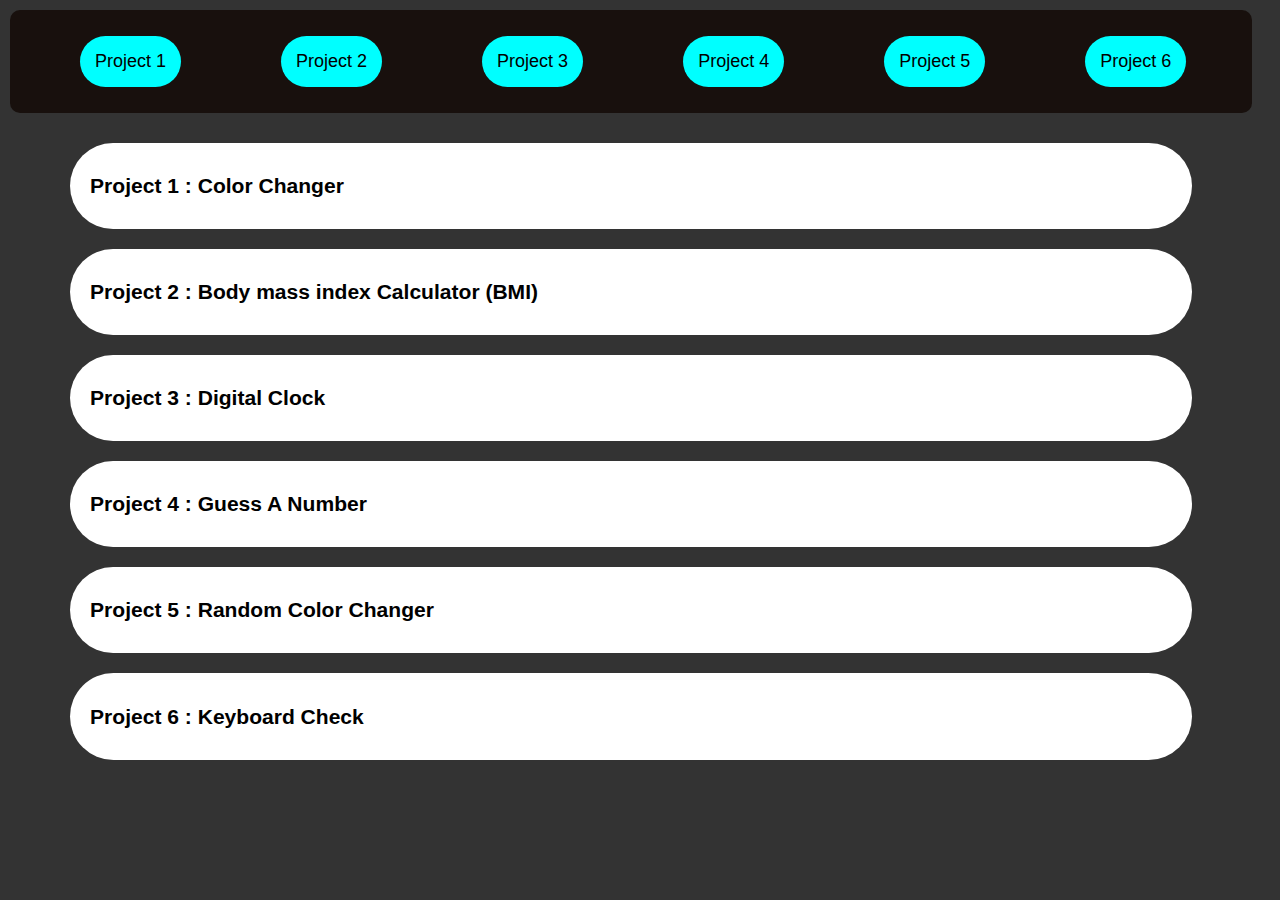
<file: index.html>
<!DOCTYPE html>
<html lang="en">

<head>
    <meta charset="UTF-8">
    <meta name="viewport" content="width=device-width, initial-scale=1.0">
    <title>Project / Home Page</title>
    <style>
        body {
            margin: 0;
            padding: 0;
            font-family: Arial, sans-serif;
            box-sizing: border-box;
            background-color: #333;
        }

        .container {
            width: 97%;
            margin: 10px 10px;
        }

        .nav {
            background-color: #18100d;
            color: #fff;
            padding: 10px 30px;
            display: flex;
            justify-content: space-between;
            align-items: center;
            border-radius: 10px;
  
        }

        .nav ul {
            list-style: none;
            display: flex;
            gap: 150px;
        }

        .nav ul li {
            padding: 15px ;
            background-color: aqua;
            border-radius: 40px;
        }

        .nav ul a {
            text-decoration: none;
            color: black;
            font-size: 18px;
            transition: 0.3s;
        }

        .nav ul a:hover {
            color: #ff9800;
        }

        .content {
            display: flex;
            justify-content: center;
            align-items: center;
            flex-direction: column;
            gap: 20px;
            margin: 30px 20px;
        }

        .content a {
            text-decoration: none;
            color: black;
            font-size: 18px;
            transition: 0.3s;
            background-color: white;
            padding: 10px 20px;
            width: 90%;
            border-radius: 50px;
        }

        .content a:hover {
            color: #ff9800;
        }

        @media (max-width: 1580px) {
            .nav {
                flex-direction: row;

            }

            .nav ul {
                flex-direction: row;
                gap: 150px;
            }

        }

        @media (max-width: 1400px) {
            .nav {
                flex-direction: row;

            }

            .nav ul {
                flex-direction: row;
                gap: 130px;
            }

        }
        @media (max-width: 1280px) {
            .nav {
                flex-direction: row;

            }

            .nav ul {
                flex-direction: row;
                gap: 100px;
            }

        }
        @media (max-width: 1125px) {
            .nav {
                flex-direction: row;

            }

            .nav ul {
                flex-direction: row;
                gap: 80px;
            }

        }

        @media (max-width: 1080px) {
            .nav {
                flex-direction: row;

            }

            .nav ul {
                flex-direction: row;
                gap: 70px;
            }

            .content {
                margin: 5px 20px;
                align-items: center;
                text-align: center;
            }

        }

        @media (max-width: 965px) {
    .nav {
        flex-direction: row;
        align-items: center;
        text-align: center;
    }

    .nav ul {
        flex-direction: row;
        gap: 55px;
    }

    .content {
        margin: 5px 10px;
        align-items: center;
        text-align: center;
    }
}

@media (max-width: 900px) {
    .nav {
        flex-direction: row;
        align-items: center;
        text-align: center;
    }

    .nav ul {
        flex-direction: row;
        gap: 45px;
    }

    .content {
        margin: 5px 10px;
        align-items: center;
        text-align: center;
    }
}
@media (max-width: 830px) {
    .nav {
        flex-direction: row;
        align-items: center;
        text-align: center;
    }

    .nav ul {
        flex-direction: row;
        gap: 20px;
    }

    .content {
        margin: 5px 10px;
        align-items: center;
        text-align: center;
    }
}
@media (max-width: 720px) {
    .nav {
        flex-direction: row;
        align-items: center;
        text-align: center;
    }

    .nav ul {
        flex-direction: row;
        gap: 10px;
    }

    .content {
        margin: 5px 10px;
        align-items: center;
        text-align: center;
    }
}
@media (max-width: 660px) {
    .nav {
        flex-direction: column;
        align-items: center;
        text-align: center;
    }

    .nav ul {
        flex-direction: column;
        gap: 10px;
    }

    .content {
        margin: 5px 10px;
        align-items: center;
        text-align: center;
    }
}
@media (max-width: 555px) {
    .nav {
        flex-direction: column;
        align-items: center;
        text-align: center;
    }

    .nav ul {
        flex-direction: column;
        gap: 10px;
    }
   
}

        @media (max-width: 420px) {
            h1 {
                color: #fff;
                font-size: 40px;
                margin-top: 5px;
            }
        }

        @media (max-width: 278px) {
            h1 {
                color: #fff;
                font-size: 40px;
                margin-top: 3px;
            }
        }
    </style>
</head>

<body>
    <div class="container">
        <div class="nav">
            <ul>
                <a href="1 Project/index.html">
                    <li>Project 1 </li>
                </a>
                <a href="2 Project/index.html">
                    <li>Project 2 </li>
                </a>
                <a href="3 Project/index.html">
                    <li>Project 3 </li>
                </a>
                <a href="4 Project/index.html">
                    <li>Project 4 </li>
                </a>
                <a href="5 Project/index.html">
                    <li>Project 5 </li>
                </a>
                <a href="6 Project/index.html">
                    <li>Project 6 </li>
                </a>
            </ul>
        </div>
        <div class="content">
            <a href="1 Project/index.html">
                <h3>Project 1 : Color Changer</h3>
            </a>
            <a href="2 Project/index.html">
                <h3>Project 2 : Body mass index Calculator (BMI)</h3>
            </a>
            <a href="3 Project/index.html">
                <h3>Project 3 : Digital Clock</h3>
            </a>
            <a href="4 Project/index.html">
                <h3>Project 4 : Guess A Number</h3>
            </a>
            <a href="5 Project/index.html">
                <h3>Project 5 : Random Color Changer</h3>
            </a>
            <a href="6 Project/index.html">
                <h3>Project 6 : Keyboard Check</h3>
            </a>
        </div>
    </div>

</body>

</html>
</file>
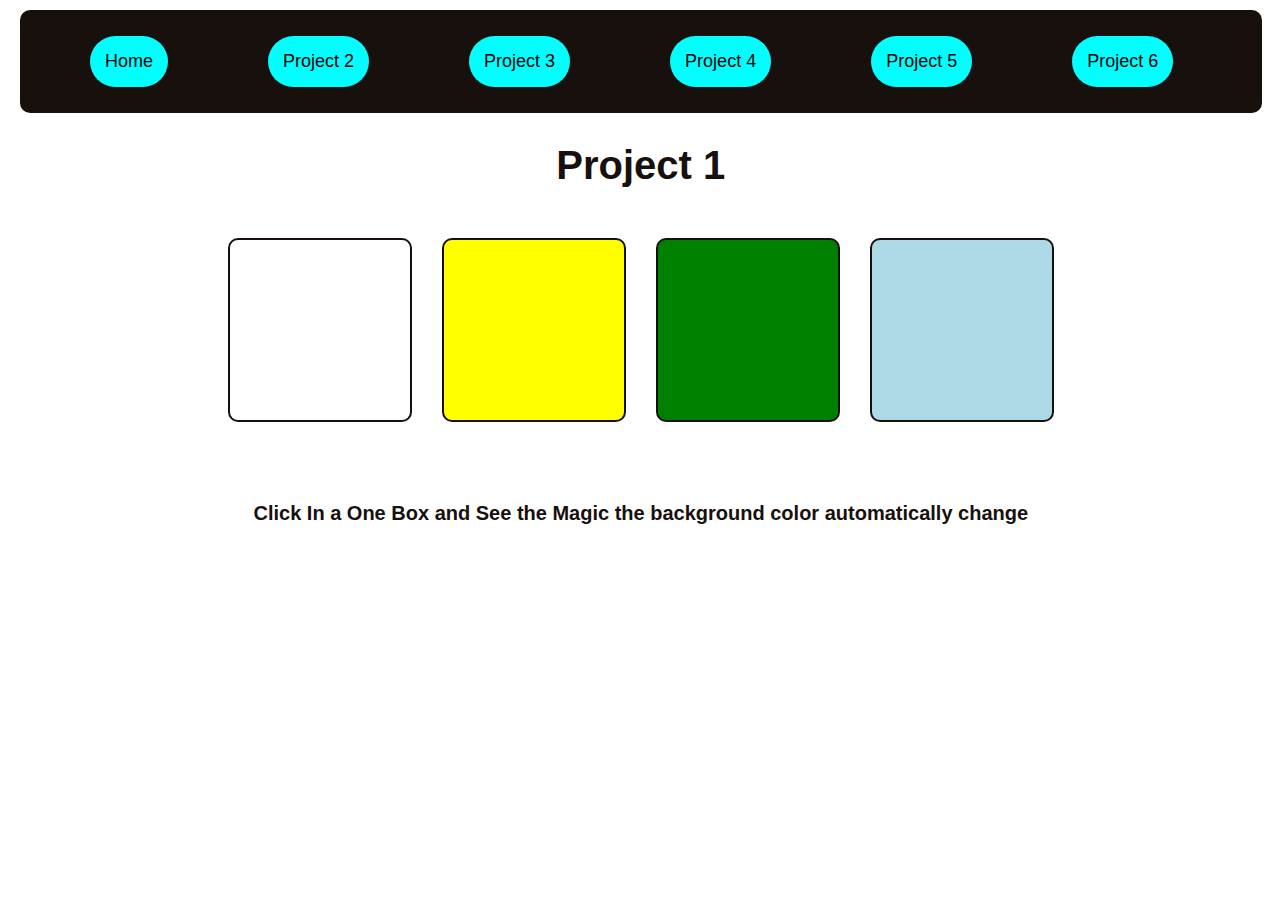
<file: 1 Project/index.html>
<!DOCTYPE html>
<html lang="en">
<head>
    <meta charset="UTF-8">
    <meta name="viewport" content="width=device-width, initial-scale=1.0">
    <title>Project 1</title>
    <link rel="stylesheet" href="style.css">
</head>
<body>
    <div class="container">
        <div class="nav">
            <ul>
                <a href="../index.html"><li>Home </li></a>
                <a href="../2 Project/index.html"><li>Project 2 </li></a>
                <a href="../3 Project/index.html"><li>Project 3 </li></a>
                <a href="../4 Project/index.html"><li>Project 4 </li></a>
                <a href="../5 Project/index.html"><li>Project 5 </li></a>
                <a href="../6 Project/index.html">
                    <li>Project 6 </li>
                </a>
            </ul>
        </div>
        <h1>Project 1</h1>
        <div class="content"> 
            <span class="button" id="gray"></span>
            <span class="button" id="yellow"></span>
            <span class="button" id="green"></span>
            <span class="button" id="lightblue"></span>
    </div>
    <h3>Click In a One Box and See the Magic the background color automatically change</h3>
    <script src="index.js"></script>
    
</body>
</html>
</file>
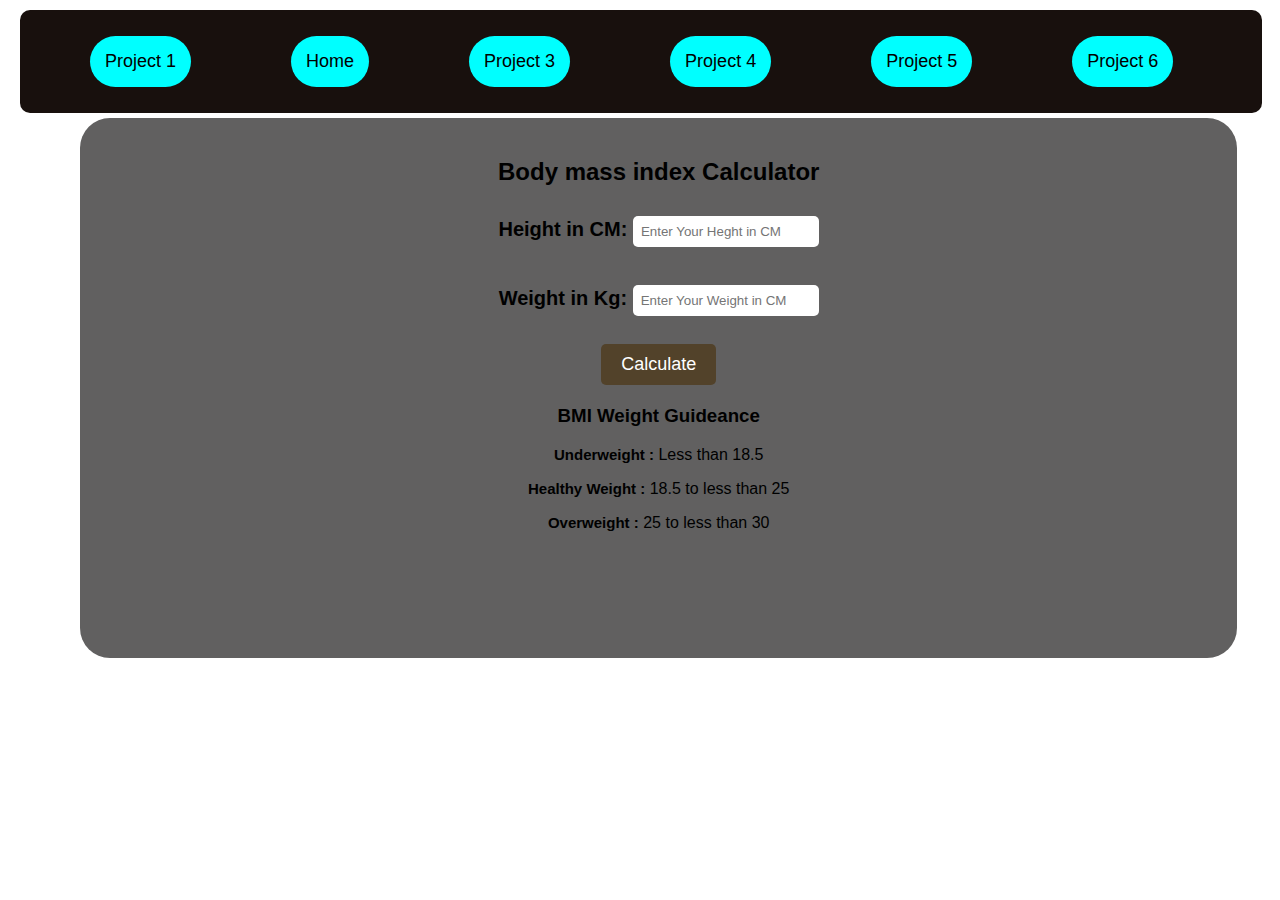
<file: 2 Project/index.html>
<!DOCTYPE html>
<html lang="en">

<head>
    <meta charset="UTF-8">
    <meta name="viewport" content="width=device-width, initial-scale=1.0">
    <title>Project 2</title>
    <link rel="stylesheet" href="style.css">
</head>

<body>
    <div class="container">
        <div class="nav">
            <ul>
                <a href="../1 Project/index.html"><li>Project 1 </li></a>
                <a href="../index.html"><li>Home</li></a>
                <a href="../3 Project/index.html"><li>Project 3 </li></a>
                <a href="../4 Project/index.html"><li>Project 4 </li></a>
                <a href="../5 Project/index.html"><li>Project 5 </li></a>
                <a href="../6 Project/index.html">
                    <li>Project 6 </li>
                </a>
            </ul>
        </div>
        <div class="content">
            <form action="">
                <h2>Body mass index Calculator</h2>
                <label for="">Height in CM: <input type="number" placeholder="Enter Your Heght in CM" id="height"></label><br><br>
                <label for="">Weight in Kg: <input type="number" placeholder="Enter Your Weight in CM" id="weight"></label><br><br>
                <button>Calculate</button>
                <div class="result" id="result"></div>

                <h3>BMI Weight Guideance</h3>
            <p><span>Underweight :</span> Less than 18.5</p>
            <p><span>Healthy Weight :</span> 18.5 to less than 25</p>
            <p><span>Overweight :</span> 25 to less than 30</p>
            </form>
        </div>
    </div>
    <script src="index.js"></script>
</body>

</html>
</file>
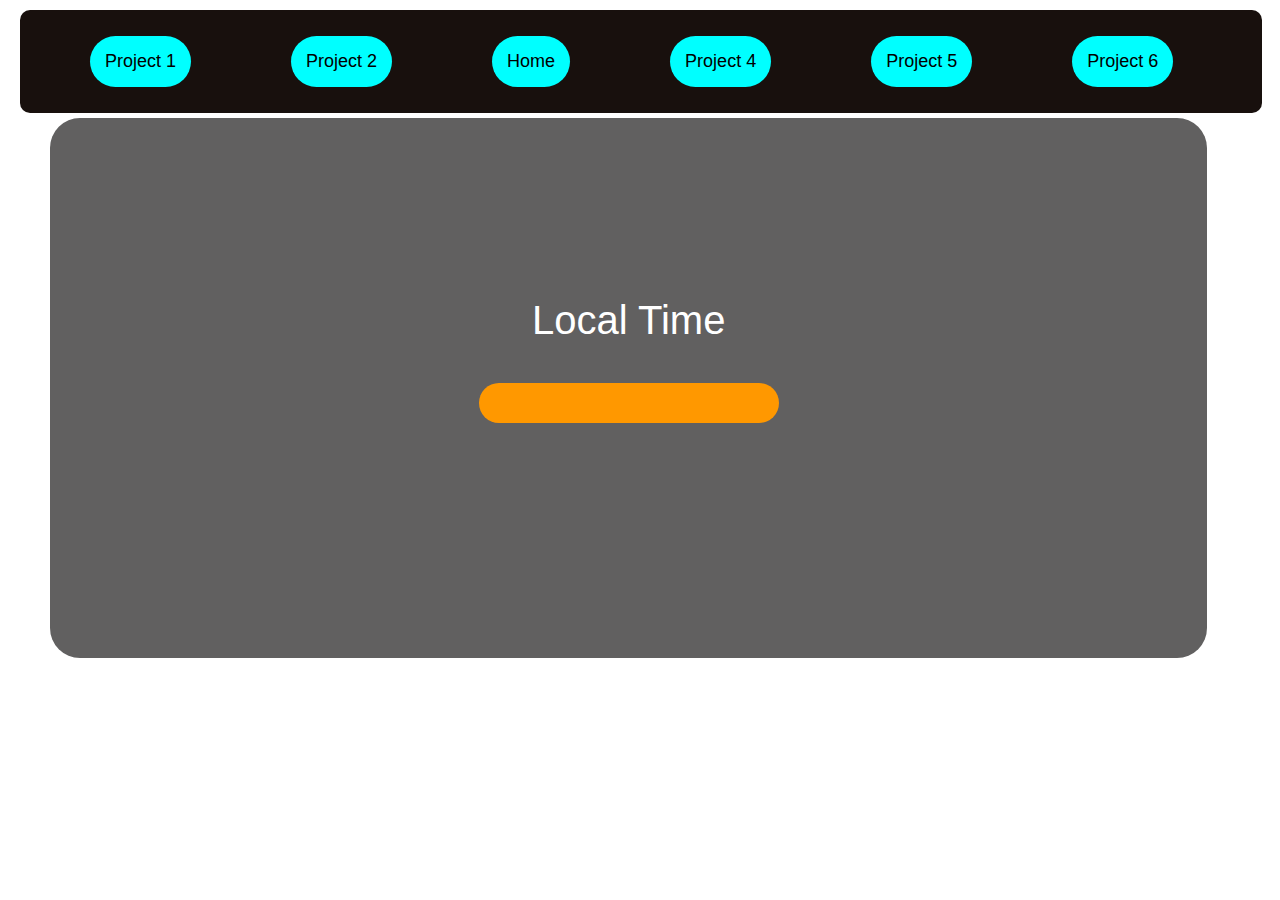
<file: 3 Project/index.html>
<!DOCTYPE html>
<html lang="en">

<head>
    <meta charset="UTF-8">
    <meta name="viewport" content="width=device-width, initial-scale=1.0">
    <title>Project 3</title>
    <link rel="stylesheet" href="style.css">
</head>

<body>
    <div class="container">
        <div class="nav">
            <ul>
                <a href="../1 Project/index.html"><li>Project 1 </li></a>
                <a href="../2 Project/index.html"><li>Project 2</li></a>
                <a href="../index.html"><li>Home </li></a>
                <a href="../4 Project/index.html"><li>Project 4 </li></a>
                <a href="../5 Project/index.html"><li>Project 5 </li></a>
                <a href="../6 Project/index.html">
                    <li>Project 6 </li>
                </a>
            </ul>
        </div>
        <div class="content">
            <p>Local Time</p>
            <div class="clock">
                <span id="clock"></span>
            </div>
        </div>
    </div>
    <script src="index.js"></script>
</body>

</html>
</file>
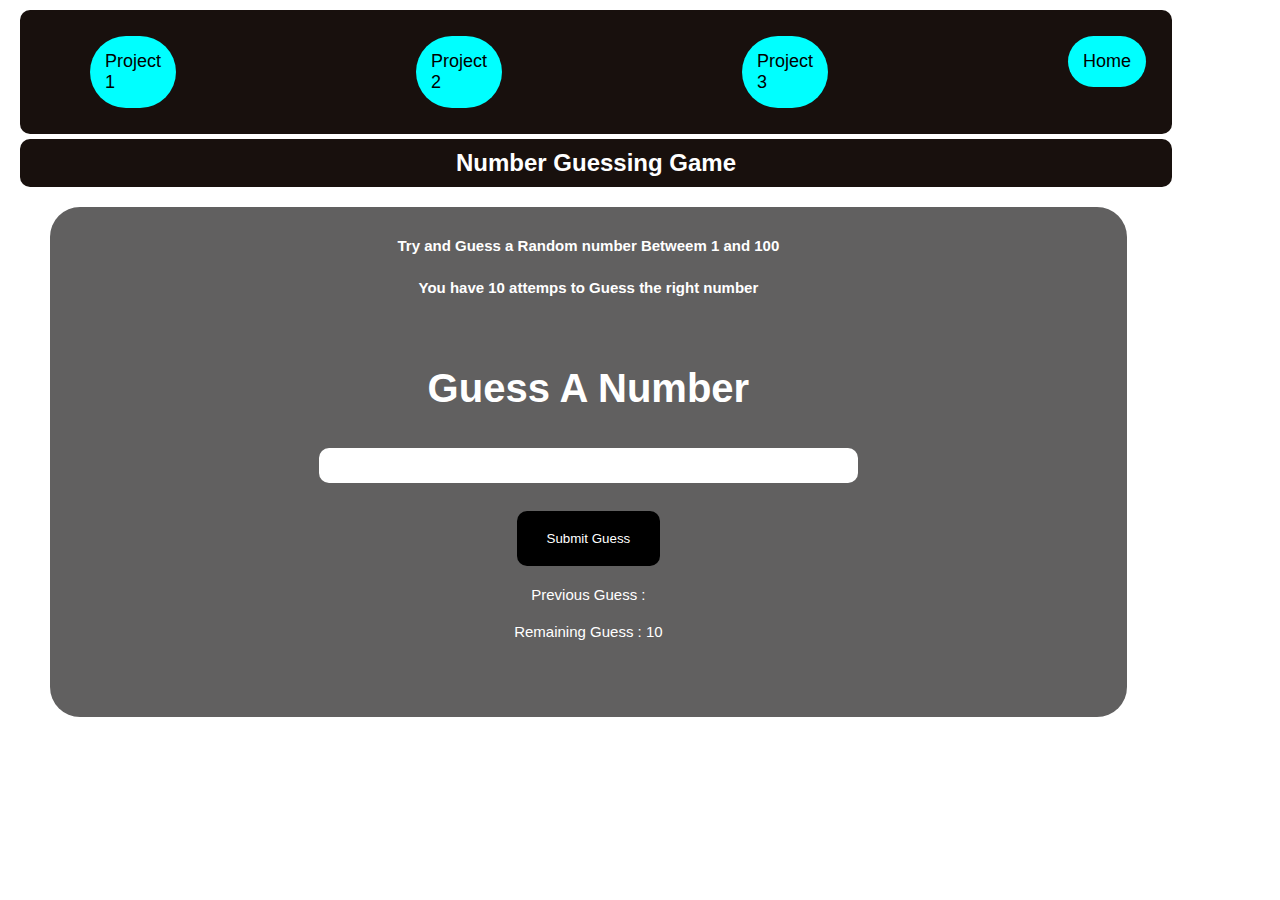
<file: 4 Project/index.html>
<!DOCTYPE html>
<html lang="en">

<head>
    <meta charset="UTF-8">
    <meta name="viewport" content="width=device-width, initial-scale=1.0">
    <title>Project 4</title>
    <link rel="stylesheet" href="style.css">
</head>

<body>
    <div class="container">
        <div class="nav">
            <ul>
                <a href="../1 Project/index.html"><li>Project 1 </li></a>
                <a href="../2 Project/index.html"><li>Project 2 </li></a>
                <a href="../3 Project/index.html"><li>Project 3 </li></a>
                <a href="../index.html"><li>Home </li></a>
                <a href="../5 Project/index.html"><li>Project 5 </li></a>
                <a href="../6 Project/index.html">
                    <li>Project 6 </li>
                </a>
            </ul>
        </div>
        <h2>Number Guessing Game</h2>
        <div class="content">
            <h5>Try and Guess a Random number Betweem 1 and 100</h5>
            <h5>You have 10 attemps to Guess the right number </h5>
            <form action="">
                <h1>Guess A Number</h1>
                <input type="text" id="number"><br><br>
                <input type="submit" value="Submit Guess" id="submit">
            </form>
            <div class="result">
                <p>Previous Guess : <span class="Guess"></span></p>
                <p>Remaining Guess : <span class="Guess">10</span></p>
                <p class="low"></p>
            </div>
        </div>
    </div>
    <script src="index.js"></script>
</body>

</html>
</file>
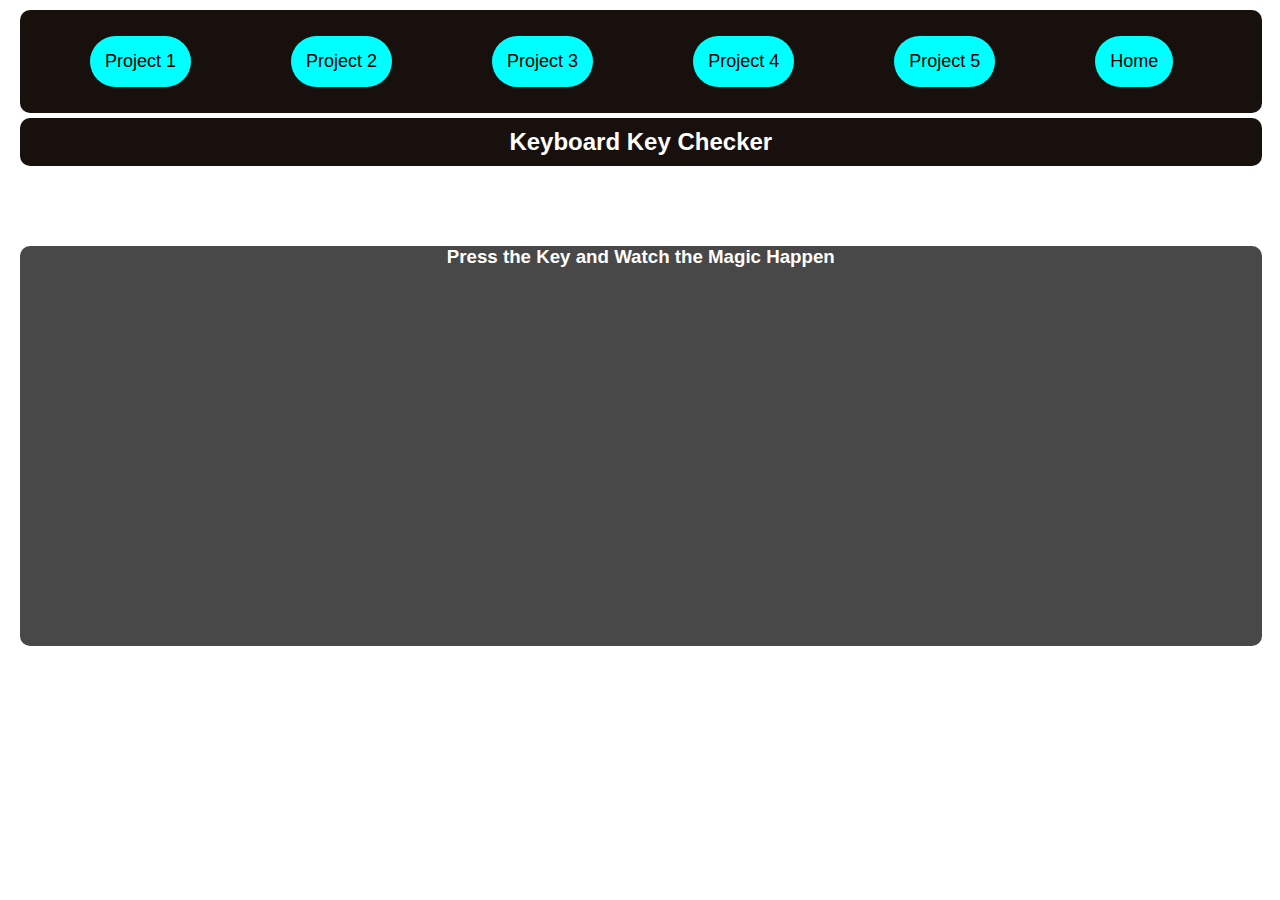
<file: 6 Project/index.html>
<!DOCTYPE html>
<html lang="en">

<head>
    <meta charset="UTF-8">
    <meta name="viewport" content="width=device-width, initial-scale=1.0">
    <title>Async Project 2</title>
    <link rel="stylesheet" href="style.css">
</head>

<body>
    <div class="container">
        <div class="nav">
            <ul>
                <a href="../1 Project/index.html">
                    <li>Project 1 </li>
                </a>
                <a href="../2 Project/index.html">
                    <li>Project 2 </li>
                </a>
                <a href="../3 Project/index.html">
                    <li>Project 3 </li>
                </a>
                <a href="../4 Project/index.html">
                    <li>Project 4 </li>
                </a>
                <a href="../5 Project/index.html">
                    <li>Project 5</li>
                </a>
                <a href="../index.html">
                    <li>Home </li>
                </a>
            </ul>
        </div>
        <h2>Keyboard Key Checker </h2>
        <div class="content">
            <h3 id="insert">Press the Key and Watch the Magic Happen</h3>
        </div>
</body>
<script src="script.js"></script>

</html>
</file>
<file: 1 Project/style.css>
body {
    margin: 0;
    padding: 0;
    font-family: Arial, sans-serif;
    box-sizing: border-box;
    background-color: #fff;
}
.container {
    width: 97%;
    margin: 10px 20px;
}
.nav {
    background-color: #18100d;
    color: #fff;
    padding: 10px 30px;
    display: flex;
    justify-content: space-between;
    align-items: center;
    border-radius: 10px;
}
.nav ul {
    list-style: none;
    display: flex; 
    gap: 150px; 
}
.nav ul li {
    padding: 15px;
    background-color: aqua;
    border-radius: 40px;
}
.nav ul  a {
    text-decoration: none;
    color: black;
    font-size: 18px;
    transition: 0.3s;
}

.nav ul  a:hover {
    color: #ff9800;
}

.content {
    display: flex; /* Aligns buttons in a row */
    justify-content: center; /* Centers buttons horizontally */
    align-items: center; /* Centers buttons vertically */
    gap: 30px; /* Adds space between buttons */
    margin-top: 50px;
}

/* Button styles */
.content .button {
    width: 180px;
    height: 180px;
    border-radius: 10px;
    cursor: pointer;
    border: 2px solid #18100d;
    transition: transform 0.3s;
}

/* Different button colors */
#Gray { background-color: gray; }
#yellow { background-color: yellow; }
#green { background-color: green; }
#lightblue { background-color: lightblue; }


h1{
    display: flex; 
    justify-content: center; 
    align-items: center; /* Centers buttons vertically */
    margin-top: 30px;
    color: #18100d;
    font-size: 40px;
}
h3 {
    display: flex; 
    justify-content: center; 
    align-items: center; /* Centers buttons vertically */
    margin-top: 80px;
    color: #18100d;
    font-size: 20px;
}
@media (max-width: 1580px) {
    .nav {
        flex-direction: row;

    }

    .nav ul {
        flex-direction: row;
        gap: 150px;
    }

}

@media (max-width: 1400px) {
    .nav {
        flex-direction: row;

    }

    .nav ul {
        flex-direction: row;
        gap: 130px;
    }

}
@media (max-width: 1280px) {
    .nav {
        flex-direction: row;

    }

    .nav ul {
        flex-direction: row;
        gap: 100px;
    }

}
@media (max-width: 1125px) {
    .nav {
        flex-direction: row;

    }

    .nav ul {
        flex-direction: row;
        gap: 80px;
    }

}

@media (max-width: 1080px) {
    .nav {
        flex-direction: row;

    }

    .nav ul {
        flex-direction: row;
        gap: 70px;
    }

    .content {
        margin: 5px 20px;
        align-items: center;
        text-align: center;
    }

}

@media (max-width: 965px) {
.nav {
flex-direction: row;
align-items: center;
text-align: center;
}

.nav ul {
flex-direction: row;
gap: 55px;
}

.content {
margin: 5px 10px;
align-items: center;
text-align: center;
}
}

@media (max-width: 900px) {
.nav {
flex-direction: row;
align-items: center;
text-align: center;
}

.nav ul {
flex-direction: row;
gap: 45px;
}

.content {
margin: 5px 10px;
align-items: center;
text-align: center;
}
}
@media (max-width: 830px) {
.nav {
flex-direction: row;
align-items: center;
text-align: center;
}

.nav ul {
flex-direction: row;
gap: 20px;
}

.content {
margin: 5px 10px;
align-items: center;
text-align: center;
}
}
@media (max-width: 720px) {
.nav {
flex-direction: row;
align-items: center;
text-align: center;
}

.nav ul {
flex-direction: row;
gap: 10px;
}

.content {
margin: 5px 10px;
align-items: center;
text-align: center;
}
}
@media (max-width: 660px) {
.nav {
flex-direction: column;
align-items: center;
text-align: center;
}

.nav ul {
flex-direction: column;
gap: 10px;
}

.content {
margin: 5px 10px;
align-items: center;
text-align: center;
}
}
@media (max-width: 555px) {
.nav {
flex-direction: column;
align-items: center;
text-align: center;
}

.nav ul {
flex-direction: column;
gap: 10px;
}

}

@media (max-width: 420px) {
    h1 {
        color: #fff;
        font-size: 40px;
        margin-top: 5px;
    }
}

@media (max-width: 278px) {
    h1 {
        color: #fff;
        font-size: 40px;
        margin-top: 3px;
    }
}
</file>
<file: 2 Project/style.css>
body {
    margin: 0;
    padding: 0;
    font-family: Arial, sans-serif;
    box-sizing: border-box;
    background-color: #fff;
}
.container {
    width: 97%;
    margin: 10px 20px;
}
.nav {
    background-color: #18100d;
    color: #fff;
    padding: 10px 30px;
    display: flex;
    justify-content: space-between;
    align-items: center;
    border-radius: 10px;
}
.nav ul {
    list-style: none;
    display: flex; 
    gap: 150px; 
}
.nav ul li {
    padding: 15px;
    background-color: aqua;
    border-radius: 40px;
}
.nav ul  a {
    text-decoration: none;
    color: black;
    font-size: 18px;
    transition: 0.3s;
}

.nav ul  a:hover {
    color: #ff9800;
}
.content {
    background-color: #616060;
    width: 90%;
    height: 500px;
    margin: 5px 60px;
    text-align: center;
    padding: 20px;
    border-radius: 30px;
}
h1{
    font-size: 25px;

}
label{
    font-size: 20px;
    font-weight: bold;
}
input{
    width: 170px;
    padding: 8px;
    margin: 10px 0;
    border-radius: 5px;
    border: none;
}
button{
    padding: 10px 20px;
    background-color: #52422a;
    color: #fff;
    border: none;
    border-radius: 5px;
    cursor: pointer;
    font-size: 18px;
}
button:hover{
    background-color: #ff9800;
}
.result{
    margin: 20px auto;
    font-size: 20px;
    font-weight: bold;
}
span{
    margin: 20px auto;
    font-size: 15px;
    font-weight: bold;
}
@media (max-width: 1580px) {
    .nav {
        flex-direction: row;

    }

    .nav ul {
        flex-direction: row;
        gap: 150px;
    }

}

@media (max-width: 1400px) {
    .nav {
        flex-direction: row;

    }

    .nav ul {
        flex-direction: row;
        gap: 130px;
    }

}
@media (max-width: 1280px) {
    .nav {
        flex-direction: row;

    }

    .nav ul {
        flex-direction: row;
        gap: 100px;
    }

}
@media (max-width: 1125px) {
    .nav {
        flex-direction: row;

    }

    .nav ul {
        flex-direction: row;
        gap: 80px;
    }

}

@media (max-width: 1080px) {
    .nav {
        flex-direction: row;

    }

    .nav ul {
        flex-direction: row;
        gap: 70px;
    }

    .content {
        margin: 5px 20px;
        align-items: center;
        text-align: center;
    }

}

@media (max-width: 965px) {
.nav {
flex-direction: row;
align-items: center;
text-align: center;
}

.nav ul {
flex-direction: row;
gap: 55px;
}

.content {
margin: 5px 10px;
align-items: center;
text-align: center;
}
}

@media (max-width: 900px) {
.nav {
flex-direction: row;
align-items: center;
text-align: center;
}

.nav ul {
flex-direction: row;
gap: 45px;
}

.content {
margin: 5px 10px;
align-items: center;
text-align: center;
}
}
@media (max-width: 830px) {
.nav {
flex-direction: row;
align-items: center;
text-align: center;
}

.nav ul {
flex-direction: row;
gap: 20px;
}

.content {
margin: 5px 10px;
align-items: center;
text-align: center;
}
}
@media (max-width: 720px) {
.nav {
flex-direction: row;
align-items: center;
text-align: center;
}

.nav ul {
flex-direction: row;
gap: 10px;
}

.content {
margin: 5px 10px;
align-items: center;
text-align: center;
}
}
@media (max-width: 660px) {
.nav {
flex-direction: column;
align-items: center;
text-align: center;
}

.nav ul {
flex-direction: column;
gap: 10px;
}

.content {
margin: 5px 10px;
align-items: center;
text-align: center;
}
}
@media (max-width: 555px) {
.nav {
flex-direction: column;
align-items: center;
text-align: center;
}

.nav ul {
flex-direction: column;
gap: 10px;
}

}

@media (max-width: 420px) {
    h1 {
        color: #fff;
        font-size: 40px;
        margin-top: 5px;
    }
}

@media (max-width: 278px) {
    h1 {
        color: #fff;
        font-size: 40px;
        margin-top: 3px;
    }
}
</file>
<file: 3 Project/style.css>
body {
    margin: 0;
    padding: 0;
    font-family: Arial, sans-serif;
    box-sizing: border-box;
    background-color: #fff;
}
.container {
    width: 97%;
    margin: 10px 20px;
}
.nav {
    background-color: #18100d;
    color: #fff;
    padding: 10px 30px;
    display: flex;
    justify-content: space-between;
    align-items: center;
    border-radius: 10px;
}
.nav ul {
    list-style: none;
    display: flex; 
    gap: 150px;
}
.nav ul li {
    padding: 15px;
    background-color: aqua;
    border-radius: 40px;
}
.nav ul  a {
    text-decoration: none;
    color: black;
    font-size: 18px;
    transition: 0.3s;
}

.nav ul  a:hover {
    color: #ff9800;
}
.content {
    background-color: #616060;
    width: 90%;
    height: 500px;
    margin: 5px 30px;
    text-align: center;
    padding: 20px;
    border-radius: 30px;
}
p{
    color: #fff;
    font-size: 40px;
    margin-top: 160px;
}

.clock{
    width: 300px;
    height: 8%;
    background-color: #ff9800;
    margin: 10px auto;
    border-radius: 40px;
    
}
span{
    font-size: 30px;
    color: #fff;
    text-align: center;
}
@media (max-width: 1580px) {
    .nav {
        flex-direction: row;

    }

    .nav ul {
        flex-direction: row;
        gap: 150px;
    }

}

@media (max-width: 1400px) {
    .nav {
        flex-direction: row;

    }

    .nav ul {
        flex-direction: row;
        gap: 130px;
    }

}
@media (max-width: 1280px) {
    .nav {
        flex-direction: row;

    }

    .nav ul {
        flex-direction: row;
        gap: 100px;
    }

}
@media (max-width: 1125px) {
    .nav {
        flex-direction: row;

    }

    .nav ul {
        flex-direction: row;
        gap: 80px;
    }

}

@media (max-width: 1080px) {
    .nav {
        flex-direction: row;

    }

    .nav ul {
        flex-direction: row;
        gap: 70px;
    }

    .content {
        margin: 5px 20px;
        align-items: center;
        text-align: center;
    }

}

@media (max-width: 965px) {
.nav {
flex-direction: row;
align-items: center;
text-align: center;
}

.nav ul {
flex-direction: row;
gap: 55px;
}

.content {
margin: 5px 10px;
align-items: center;
text-align: center;
}
}

@media (max-width: 900px) {
.nav {
flex-direction: row;
align-items: center;
text-align: center;
}

.nav ul {
flex-direction: row;
gap: 45px;
}

.content {
margin: 5px 10px;
align-items: center;
text-align: center;
}
}
@media (max-width: 830px) {
.nav {
flex-direction: row;
align-items: center;
text-align: center;
}

.nav ul {
flex-direction: row;
gap: 20px;
}

.content {
margin: 5px 10px;
align-items: center;
text-align: center;
}
}
@media (max-width: 720px) {
.nav {
flex-direction: row;
align-items: center;
text-align: center;
}

.nav ul {
flex-direction: row;
gap: 10px;
}

.content {
margin: 5px 10px;
align-items: center;
text-align: center;
}
}
@media (max-width: 660px) {
.nav {
flex-direction: column;
align-items: center;
text-align: center;
}

.nav ul {
flex-direction: column;
gap: 10px;
}

.content {
margin: 5px 10px;
align-items: center;
text-align: center;
}
}
@media (max-width: 555px) {
.nav {
flex-direction: column;
align-items: center;
text-align: center;
}

.nav ul {
flex-direction: column;
gap: 10px;
}

}

@media (max-width: 420px) {
    h1 {
        color: #fff;
        font-size: 40px;
        margin-top: 5px;
    }
}

@media (max-width: 278px) {
    h1 {
        color: #fff;
        font-size: 40px;
        margin-top: 3px;
    }
}
@media (max-width: 380px) {
    .clock{
        width: 200px;
        height: 50px;
        background-color: #ff9800;
        margin: 5px auto;
    }
}
@media (max-width: 278px) {
    .clock{
        width: 140px;
        height: 30px;
        background-color: #ff9800;
        margin: 3px auto;
    }
}
</file>
<file: 4 Project/style.css>
body {
    margin: 0;
    padding: 0;
    font-family: Arial, sans-serif;
    box-sizing: border-box;
    background-color: #fff;
}
.container {
    width: 90%;
    margin: 10px 20px;
}
.nav {
    background-color: #18100d;
    color: #fff;
    padding: 10px 30px;
    display: flex;
    justify-content: space-between;
    align-items: center;
    border-radius: 10px;
}
.nav ul {
    list-style: none;
    display: flex; 
    gap: 210px; 
}
.nav ul li {
    padding: 15px;
    background-color: aqua;
    border-radius: 40px;
}
.nav ul  a {
    text-decoration: none;
    color: black;
    font-size: 18px;
    transition: 0.3s;
}

.nav ul  a:hover {
    color: #ff9800;
}
h2{
    text-align: center;
    color: #fff;
    background-color: #18100d;
    padding: 10px;
    margin-top: 5px;
    border-radius: 10px;
}
.content {
    background-color: #616060;
    width: 90%;
    height: 470px;
    margin: 5px 30px;
    text-align: center;
    padding: 20px;
    border-radius: 30px;
}
h5 {
    color: #fff;
    font-size: 15px;
    margin-top: 10px;
}
h1 {
    color: #fff;
    font-size: 40px;
    margin-top: 70px;
}
input[type="text"] {
    width: 50%;
    padding: 10px;
    margin: 10px;
    border-radius: 10px;
    border: none;
}
input[type="submit"] {
    padding: 20px 30px;
    background-color: black;
    color: #fff;
    border: none;
    border-radius: 10px;
    cursor: pointer;
}
p {
    color: #fff;
    font-size: 15px;
    margin-top: 20px;
}

@media (max-width: 1580px) {
    .nav {
        flex-direction: row;

    }

    .nav ul {
        flex-direction: row;
        gap: 240px;
    }

}
@media (max-width: 1256px) {
    .nav {
        flex-direction: row;

    }

    .nav ul {
        flex-direction: row;
        gap: 150px;
    }

}
@media (max-width: 1080px) {
    .nav {
        flex-direction: row;

    }

    .nav ul {
        flex-direction: row;
        gap: 100px;
    }
    .content{
        margin: 5px 20px;
        align-items: center;
        text-align: center;
    }

}
@media (max-width: 700px) {
    .nav {
        flex-direction: column;
        align-items: center;
        text-align: center;
    }

    .nav ul {
        flex-direction: column;
        gap: 10px;
    }
    .content{
        margin: 5px 10px;
        align-items: center;
        text-align: center;
    }
}
@media (max-width: 420px) {
    h1 {
        color: #fff;
        font-size: 40px;
        margin-top: 5px;
    }
}
@media (max-width: 278px) {
    h1 {
        color: #fff;
        font-size: 40px;
        margin-top: 3px;
    }
}
</file>
<file: 6 Project/style.css>
body {
    margin: 0;
    padding: 0;
    font-family: Arial, sans-serif;
    box-sizing: border-box;
    background-color: #fff;
}
.container {
    width: 97%;
    margin: 10px 20px;
}
.nav {
    background-color: #18100d;
    color: #fff;
    padding: 10px 30px;
    display: flex;
    justify-content: space-between;
    align-items: center;
    border-radius: 10px;
}
.nav ul {
    list-style: none;
    display: flex; 
    gap: 150px; 
}
.nav ul li {
    padding: 15px;
    background-color: aqua;
    border-radius: 40px;
}
.nav ul  a {
    text-decoration: none;
    color: black;
    font-size: 18px;
    transition: 0.3s;
}

.nav ul  a:hover {
    color: #ff9800;
}
h2{
    text-align: center;
    color: #fff;
    background-color: #18100d;
    padding: 10px;
    margin-top: 5px;
    border-radius: 10px;
}
.content{
    text-align: center;
    color: #fff;
    background-color: #484848;
    margin: 80px auto;
    border-radius: 10px;
    height: 400px;
}
@media (max-width: 1580px) {
    .nav {
        flex-direction: row;

    }

    .nav ul {
        flex-direction: row;
        gap: 150px;
    }

}

@media (max-width: 1400px) {
    .nav {
        flex-direction: row;

    }

    .nav ul {
        flex-direction: row;
        gap: 130px;
    }

}
@media (max-width: 1280px) {
    .nav {
        flex-direction: row;

    }

    .nav ul {
        flex-direction: row;
        gap: 100px;
    }

}
@media (max-width: 1125px) {
    .nav {
        flex-direction: row;

    }

    .nav ul {
        flex-direction: row;
        gap: 80px;
    }

}

@media (max-width: 1080px) {
    .nav {
        flex-direction: row;

    }

    .nav ul {
        flex-direction: row;
        gap: 70px;
    }

    .content {
        margin: 5px 20px;
        align-items: center;
        text-align: center;
    }

}

@media (max-width: 965px) {
.nav {
flex-direction: row;
align-items: center;
text-align: center;
}

.nav ul {
flex-direction: row;
gap: 55px;
}

.content {
margin: 5px 10px;
align-items: center;
text-align: center;
}
}

@media (max-width: 900px) {
.nav {
flex-direction: row;
align-items: center;
text-align: center;
}

.nav ul {
flex-direction: row;
gap: 45px;
}

.content {
margin: 5px 10px;
align-items: center;
text-align: center;
}
}
@media (max-width: 830px) {
.nav {
flex-direction: row;
align-items: center;
text-align: center;
}

.nav ul {
flex-direction: row;
gap: 20px;
}

.content {
margin: 5px 10px;
align-items: center;
text-align: center;
}
}
@media (max-width: 720px) {
.nav {
flex-direction: row;
align-items: center;
text-align: center;
}

.nav ul {
flex-direction: row;
gap: 10px;
}

.content {
margin: 5px 10px;
align-items: center;
text-align: center;
}
}
@media (max-width: 660px) {
.nav {
flex-direction: column;
align-items: center;
text-align: center;
}

.nav ul {
flex-direction: column;
gap: 10px;
}

.content {
margin: 5px 10px;
align-items: center;
text-align: center;
}
}
@media (max-width: 555px) {
.nav {
flex-direction: column;
align-items: center;
text-align: center;
}

.nav ul {
flex-direction: column;
gap: 10px;
}

}

@media (max-width: 420px) {
    h1 {
        color: #fff;
        font-size: 40px;
        margin-top: 5px;
    }
}

@media (max-width: 278px) {
    h1 {
        color: #fff;
        font-size: 40px;
        margin-top: 3px;
    }
}
</file>
